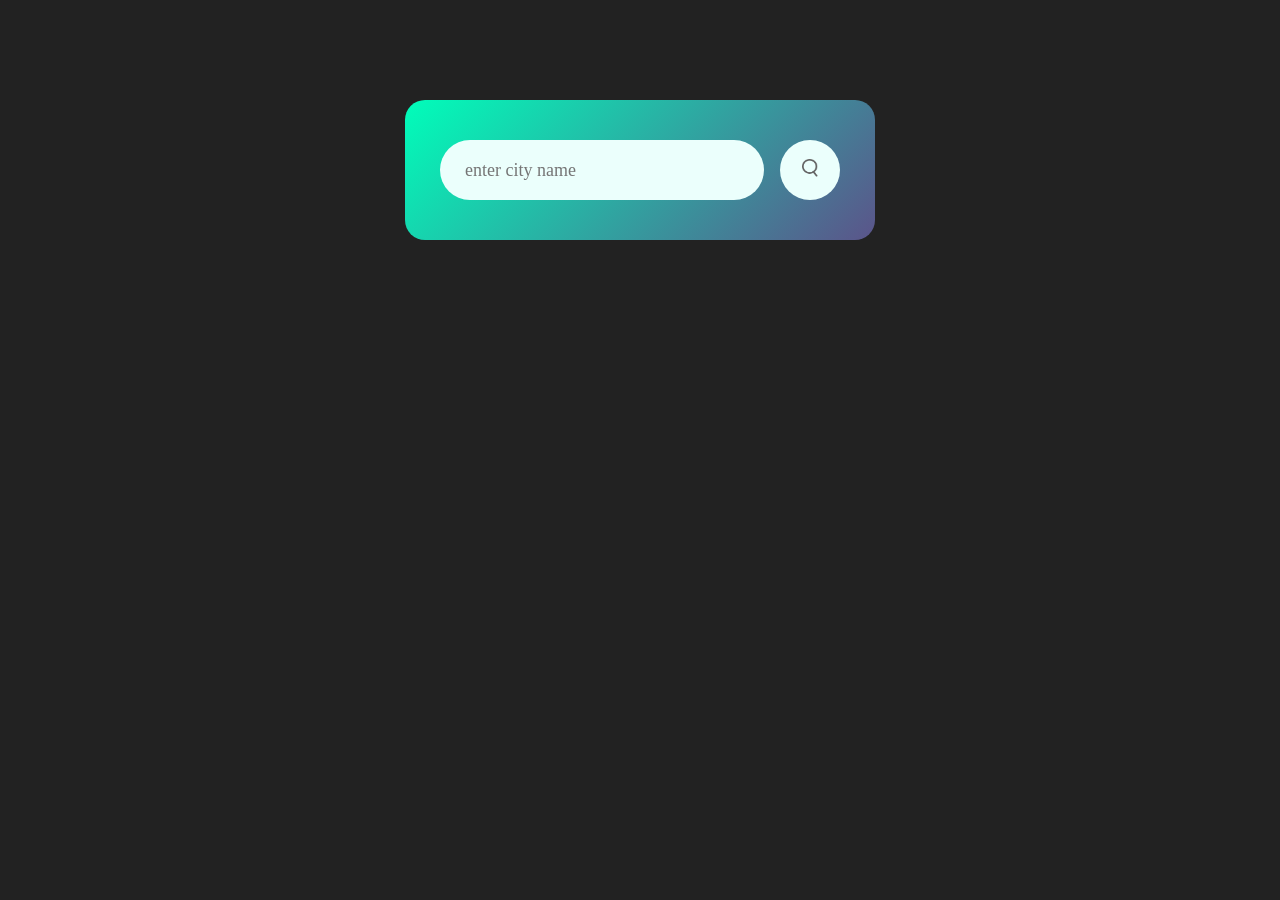
<file: index.html>
<!DOCTYPE html>
<html lang="en">

<head>
    <meta charset="UTF-8">
    <meta http-equiv="X-UA-Compatible" content="IE=edge">
    <meta name="viewport" content="width=device-width, initial-scale=1.0">
    <title>Document</title>
    <link rel="stylesheet" href="style.css">
</head>
   <!-- This is a single-line  aaaaaaaaaaaaaaaaa comment -->

<body>

    <div class="card">
        <div class="search"><input type="text" placeholder="enter city name" spellcheck="false">
            <button><img src=img/search.png>
            </button>
        </div>
        <div class="error">
            <p>Invalid city name</p>
        </div>
        <div class="weather">
            <img src="img/rain.png" class="weather-icon">
            <h1 class="temp">22°c</h1>
            <h2 class="city">New-York</h2>
            <div class="details">
                <div class="col"><img src="img/humidity.png">
                    <div>
                        <p class="humidity">50%</p>
                        <p>Humidity</p>
                    </div>
                </div>
                <div class="col"><img src="img/wind.png">
                    <div>
                        <p class="wind">15 km/hr</p>
                        <p>Wind Speed</p>
                    </div>
                </div>
            </div>
        </div>
    </div>
    
              <script src="script.js" type ="text/javascript" defer></script>
</body>

</html>
</file>
<file: style.css>
* {
    margin: 0px;
    padding: 0px;
    box-sizing: border-box;
    font-family: "Poppins", "sans-serif";
}

body {
    background-color: #222;
}

.card {
    width: 90%;
    max-width: 470px;
    margin: 100px auto 0;
    text-align: center;
    background: linear-gradient(135deg, #00feba, #5b548a);
    color: #fff;
    border-radius: 20px;
    padding: 40px 35px
}

.search {
    width: 100%;
    display: flex;
    justify-content: space-between;
    align-items: center;
}

.search input {
    border: 0;
    outline: 0;
    background: #ebfffc;
    color: #555;
    padding: 10px 25px;
    height: 60px;
    border-radius: 30px;
    flex: 1;
    margin-right: 16px;
    font-size: 18px;
}

.search button {
    border: 0;
    outline: 0;
    background: #ebfffc;
    border-radius: 50%;
    width: 60px;
    height: 60px;
    cursor: pointer;
}

.search button img {
    width: 16px;
}

.weather-icon {
    width: 170px;
    margin-top: 30px;
}

.weather h1 {
    font-size: 80px;
    font-weight: 500;
}

.weather h2 {
    font-size: 45px;
    font-weight: 400;
    margin-top: -10px;
}

.details {
    display: flex;
    align-items: center;
    justify-content: space-between;
    padding: 0 20px;
    margin-top: 50px
}

.col {
    display: flex;
    align-items: center;
    text-align: left;
}

.col img {
    width: 40px;
    margin-right: 10px;
}

.humidity,
.wind {
    font-size: 28px;
    margin-top: -6px;
}

.weather {
    display: none;
}

.error {
    text-align: left;
    margin-left: 10px;
    font-size: 23px;
    margin-top: 10px;
    display: none;
}
</file>
<file: weather.css>
* {
    margin: 0px;
    padding: 0px;
    box-sizing: border-box;
    font-family: "Poppins", "sans-serif";
}

body {
    background-color: #222;
}

.card {
    width: 90%;
    max-width: 470px;
    margin: 100px auto 0;
    text-align: center;
    background: linear-gradient(135deg, #00feba, #5b548a);
    color: #fff;
    border-radius: 20px;
    padding: 40px 35px
}

.search {
    width: 100%;
    display: flex;
    justify-content: space-between;
    align-items: center;
}

.search input {
    border: 0;
    outline: 0;
    background: #ebfffc;
    color: #555;
    padding: 10px 25px;
    height: 60px;
    border-radius: 30px;
    flex: 1;
    margin-right: 16px;
    font-size: 18px;
}

.search button {
    border: 0;
    outline: 0;
    background: #ebfffc;
    border-radius: 50%;
    width: 60px;
    height: 60px;
    cursor: pointer;
}

.search button img {
    width: 16px;
}

.weather-icon {
    width: 170px;
    margin-top: 30px;
}

.weather h1 {
    font-size: 80px;
    font-weight: 500;
}

.weather h2 {
    font-size: 45px;
    font-weight: 400;
    margin-top: -10px;
}

.details {
    display: flex;
    align-items: center;
    justify-content: space-between;
    padding: 0 20px;
    margin-top: 50px
}

.col {
    display: flex;
    align-items: center;
    text-align: left;
}

.col img {
    width: 40px;
    margin-right: 10px;
}

.humidity,
.wind {
    font-size: 28px;
    margin-top: -6px;
}

.weather {
    display: none;
}

.error {
    text-align: left;
    margin-left: 10px;
    font-size: 14px;
    margin-top: 10px;
    display: none;
}
</file>
